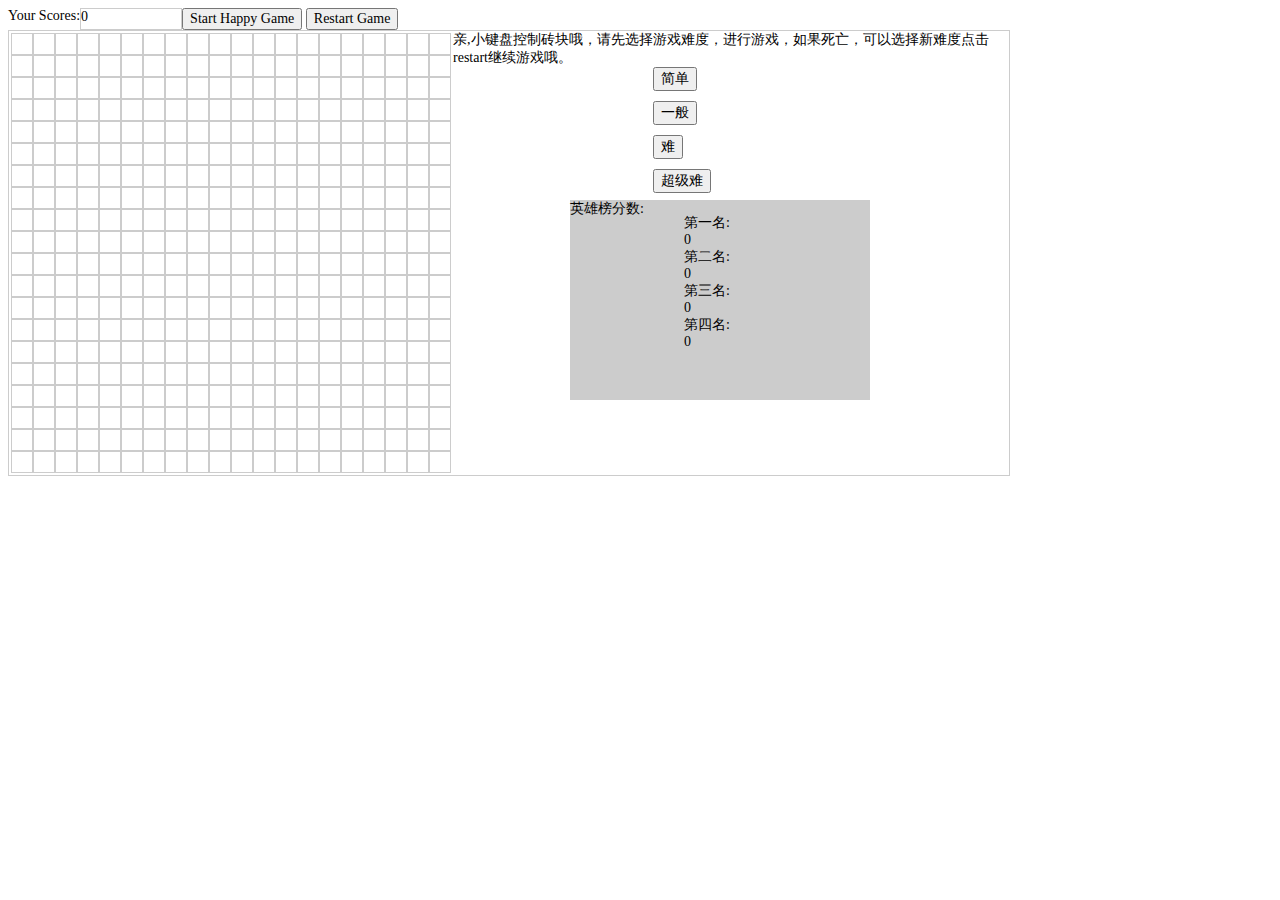
<file: 俄罗斯方块-重邮许锐/index.html>
<!DOCTYPE html>
<html lang="en">
<head>
	<meta charset="UTF-8">
	<title>myfirest blockGame</title>
	<link type="text/css" rel="stylesheet" href="./css/style.css">
	
</head>
<body>
	<!-- your score -->
	<span >
		Your Scores:
	</span>
	<div id="game_bar">
	</div>
		
		<button id="start" > Start Happy Game </button>
		<button id="restart" > Restart Game </button>

	<!-- 游戏盒子 -->
	<div id="game_box">
		<table id='game_table'>
		</table>
		<!-- 难度选择 -->
		<div>
		亲,小键盘控制砖块哦，请先选择游戏难度，进行游戏，如果死亡，可以选择新难度点击restart继续游戏哦。
<button class="diffucult">简单</button>
<button class="diffucult">一般</button>
<button class="diffucult">难</button>
<button class="diffucult">超级难</button>
		</div>
		<!-- 英雄榜 -->
		<div  id='heroTop'>
			<span>英雄榜分数:</span>
			<ul class="scoreTop">
				<span >第一名:</span>
				<li class="scores">0
				</li>
				<span >第二名:</span>
				<li class="scores">0
				</li>
				<span >第三名:</span>
				<li class="scores">0
				</li>
				<span >第四名:</span>
				<li class="scores">0
				</li>
			</ul>
		</div>
	</div>
	<script type="text/javascript" src="./js/control.js">
	</script>
</body>
</html>
</file>
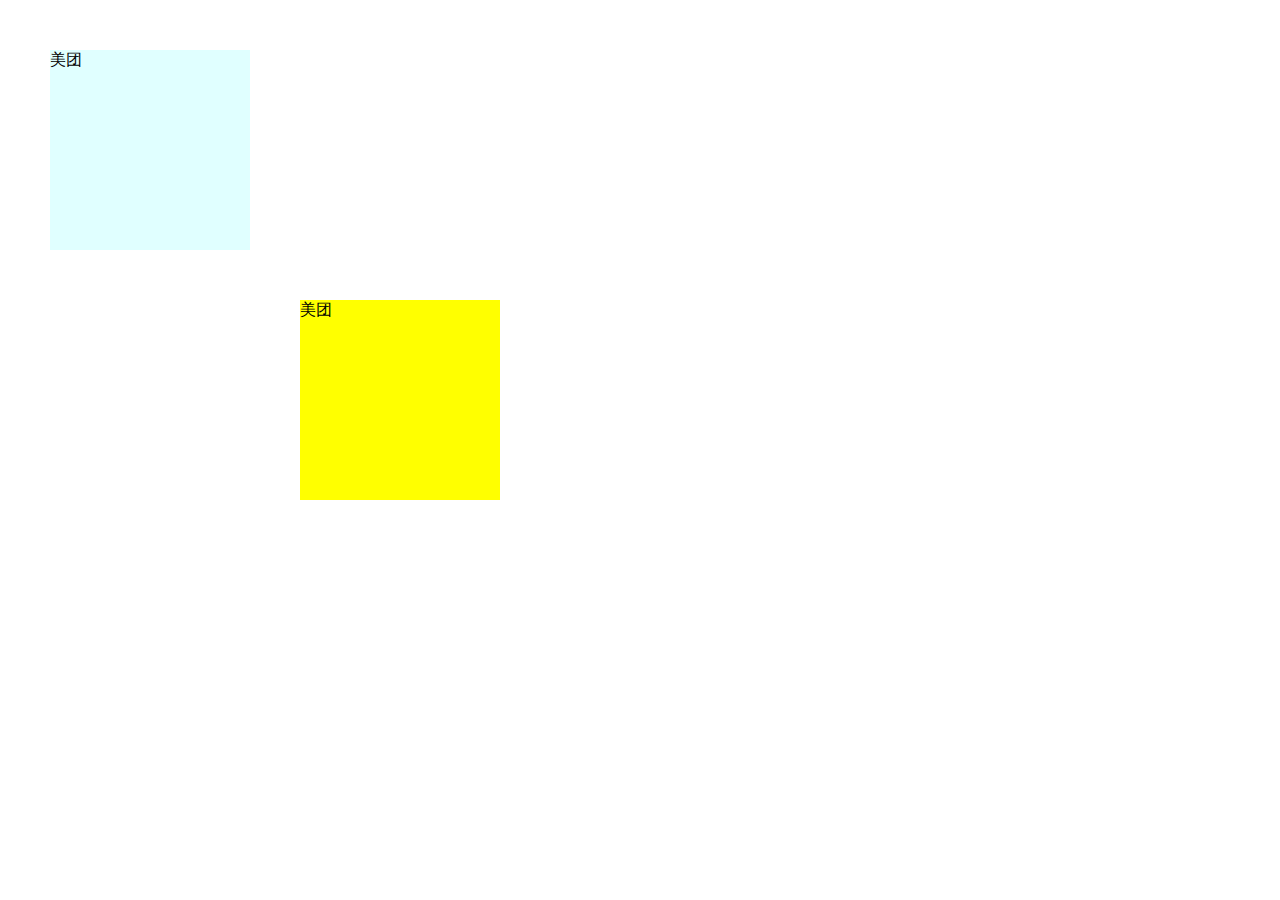
<file: tuozhuai.html>
<html>
<meta charset="UTF-8">
<title></title>
<style type="text/css">
    #xixi {
        width:200px; height: 200px; position:absolute;
        left: 50px; top: 50px; background-color: lightcyan;
    }
    #haha {
        position:absolute; left:300px; top:300px;
        background-color: yellow; width:200px; height: 200px;
    }
 
</style>
<body>
<div id="xixi">美团</div>
<div id="haha">美团</div>

<script type="text/javascript">
    window.onload = function() {

    function $(id) {
    return document.getElementById(id);
}
 
/**
 * 创建可拖拽对象的工厂方法
 */
function createDraggableObject() {
    return {
        obj: null, left: 0, top: 0,
        oldX: 0, oldY: 0, isMouseLeftButtonDown: false,
        init: function (obj) {
            this.obj = obj;
            var that = this;
            this.obj.onmousedown = function (args) {
                var evt = args || event;
                this.style.zIndex = 100;
                that.isMouseLeftButtonDown = true;
                that.oldX = evt.clientX;
                that.oldY = evt.clientY;
                if (this.currentStyle) {
                    that.left = parseInt(this.currentStyle.left);
                    that.top = parseInt(this.currentStyle.top);
                }
                else {
                    var divStyle = document.defaultView.getComputedStyle(this, null);
                    that.left = parseInt(divStyle.left);
                    that.top = parseInt(divStyle.top);
                    console.log(that.left,that.top)
                }
            };
            this.obj.onmousemove = function (args) {
                that.move(args || event);
            };
            this.obj.onmouseup = function () {
                that.isMouseLeftButtonDown = false;
                this.style.zIndex = 0;
            };
        },
        move: function (evt) {
            if (this.isMouseLeftButtonDown) {
                var dx = parseInt(evt.clientX - this.oldX);
                var dy = parseInt(evt.clientY - this.oldY);
                this.obj.style.left = (this.left + dx) + 'px';
                this.obj.style.top = (this.top + dy) + 'px';
            }
        }
    };
}








        var obj1 = createDraggableObject();
        var obj2 = createDraggableObject();
        obj1.init($('xixi'));
        obj2.init($('haha'));
    };
</script>
 
 
 

</body>
</html>
</file>
<file: 俄罗斯方块-重邮许锐/css/style.css>
*{font-size: 14px;
font-family:"Times New Roman",Georgia,Serif;}
ul,li{list-style: none;}
table,tr,td{
	margin:0;
	padding:0;
	border:none;
}
#game_box{
	border:1px solid #ccc;
	width: 1000px;
	overflow: hidden;
	
}
#game_table{float: left;}
#game_table tr{
	display:block;
}
#game_table td{
	width: 20px;
	height: 20px;
	display: inline-block;
	border:1px solid #ccc;
}
#game_bar{
	width: 100px;
	height: 20px;
	float: left;
	display: inline-block;
	border:1px solid #ccc;
	
}


span{display:block;
float: left;}



.scoreTop{

float: left;

}



#heroTop{
	position: absolute;
	float: left;
	top: 200px;
	left:570px;
	width: 300px;
	height: 200px;
border: 1px red #CCCCCC;
background-color: #CCCCCC
}


.diffucult{display: block;
position: relative;
left: 200px;
margin-bottom:10px; }
</file>
